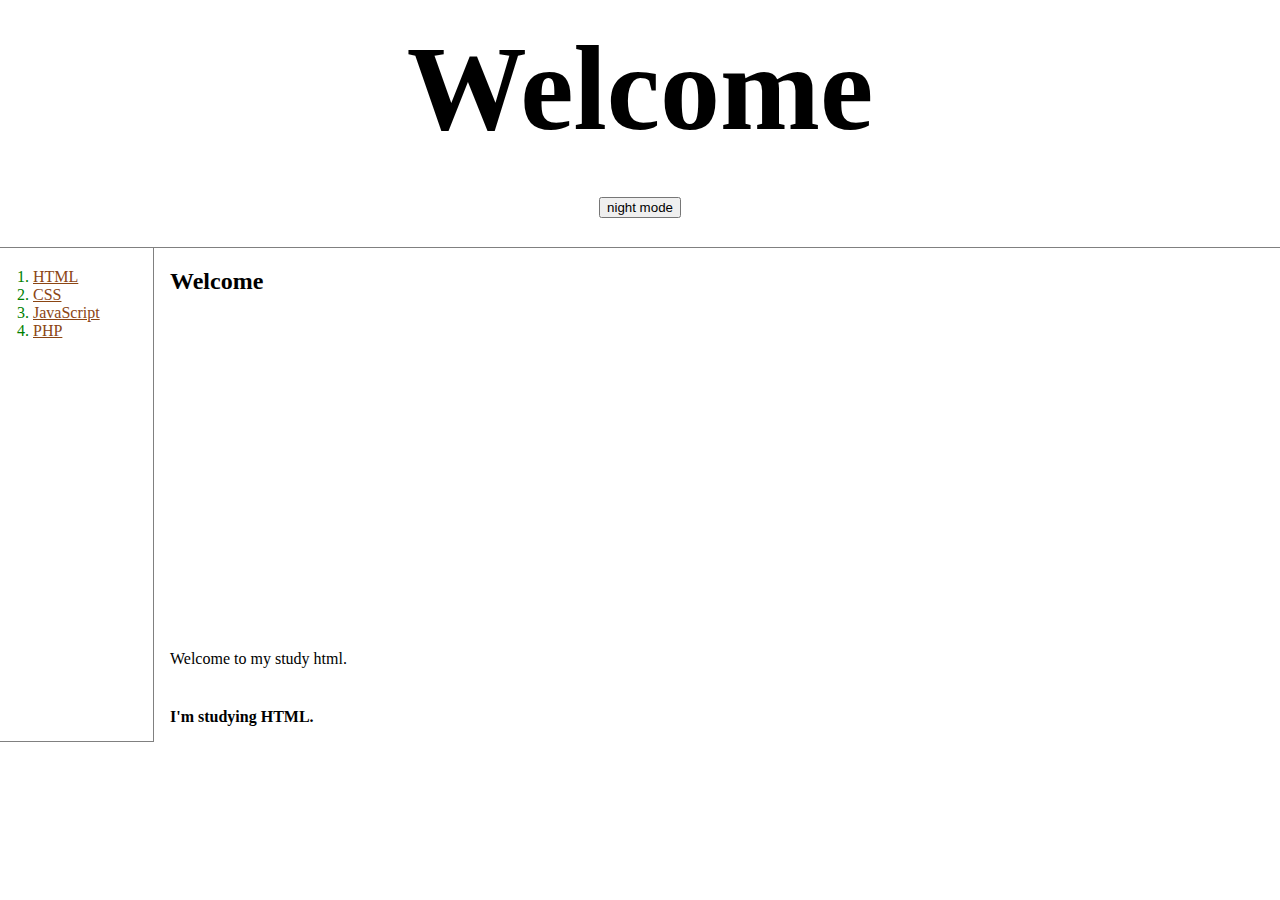
<file: index.html>
<!doctype html>
<html>
<head>
  <title>Home</title>
  <meta charset="utf-8">
  <!-- Global site tag (gtag.js) - Google Analytics -->
<script async src="https://www.googletagmanager.com/gtag/js?id=G-7KXD6E8F0W"></script>
<script>
  window.dataLayer = window.dataLayer || [];
  function gtag(){dataLayer.push(arguments);}
  gtag('js', new Date());

  gtag('config', 'G-7KXD6E8F0W');

  function nightDay_change(self) {
    var target = document.querySelector('body');
    var target2 = document.querySelector('a');
    if(self.value === 'night mode'){
    target.style.backgroundColor = 'black';
    target.style.color='white';
    target2.style.color='white';
    self.value = 'day mode';
    }
    else {
    target.style.backgroundColor = 'white';
    target.style.color='black';
    target2.style.color='black';
    self.value = 'night mode';
    }
  }
</script>
<link rel="stylesheet" href="./style.css">
<style>
  a {
    text-decoration: underline;
  }
  #grid a{
    color : saddlebrown;
  }
  li {
    color : green;
  }
</style>
</head>

<body>
  <div class="bottom-grid">
    <h1><a href="index.html" style="text-decoration : none">Welcome</a></h1>
    <input type="button" value="night mode" onclick="nightDay_change(this);">
  </div>
<div id="grid">
    <ol>
      <li><a href="1.html">HTML</a></li>
      <li><a href="2.html">CSS</a></li>
      <li><a href="3.html">JavaScript</a></li>
      <li><a href="4.html">PHP</a></li>

    </ol>
    <div id="article">
    <h2>Welcome</h2>
    <iframe width="560" height="315" src="https://www.youtube.com/embed/TKF55zsLEu4" title="YouTube video player" frameborder="0" allow="accelerometer; autoplay; clipboard-write; encrypted-media; gyroscope; picture-in-picture" allowfullscreen></iframe>
    <p>Welcome to my study html.</p>
    <p style="margin-top: 40px;"><strong>I'm studying HTML.</strong></p>
    <p>
    </div>
</div>
    <!--Start of Tawk.to Script-->
  <script type="text/javascript">
  var Tawk_API=Tawk_API||{}, Tawk_LoadStart=new Date();
  (function(){
  var s1=document.createElement("script"),s0=document.getElementsByTagName("script")[0];
  s1.async=true;
  s1.src='https://embed.tawk.to/61c037c480b2296cfdd28747/1fnbdjmln';
  s1.charset='UTF-8';
  s1.setAttribute('crossorigin','*');
  s0.parentNode.insertBefore(s1,s0);
  })();
  </script>
  <!--End of Tawk.to Script--></p>
</body>
</html>
</file>
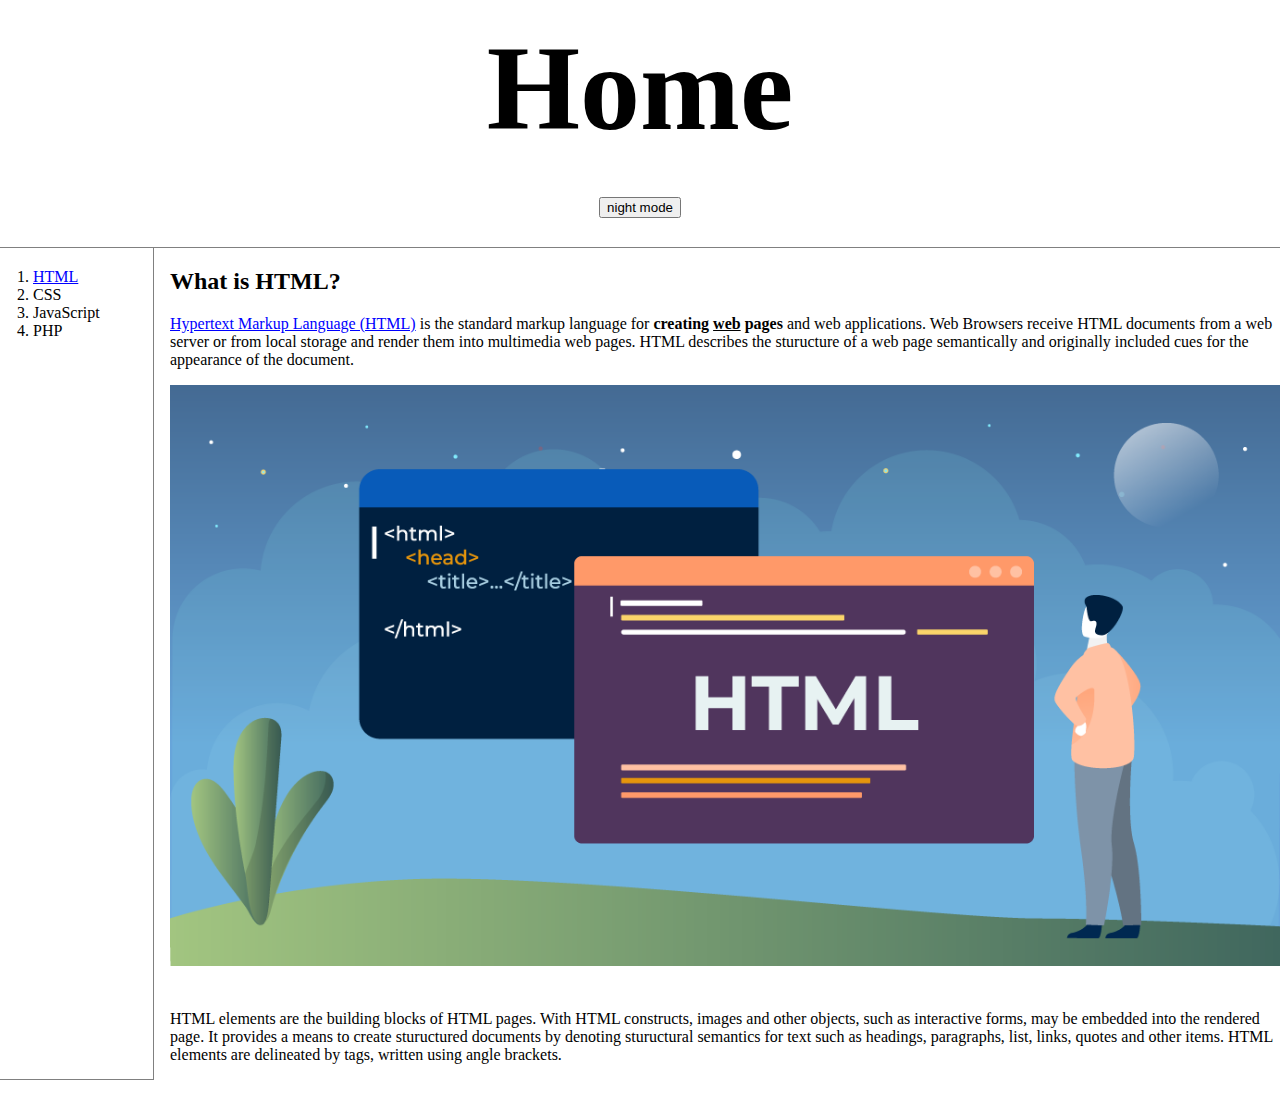
<file: 1.html>
<!doctype html>
<html>
<head>
  <title>What is HTML?</title>
  <meta charset="utf-8">
  <!-- Global site tag (gtag.js) - Google Analytics -->
<script async src="https://www.googletagmanager.com/gtag/js?id=G-7KXD6E8F0W"></script>
<script>
  window.dataLayer = window.dataLayer || [];
  function gtag(){dataLayer.push(arguments);}
  gtag('js', new Date());

  gtag('config', 'G-7KXD6E8F0W');
  function setColor(target, color) {
    var temp = document.querySelectorAll(target);
    i = 0;
    while (i<temp.length) {
      temp[i].style.color = color;
      i=i+1;
  }
}
  function nightDay_change(self) {
    var target = document.querySelector('body');
    if(self.value === 'night mode'){
      target.style.backgroundColor = 'black';
      setColor('body','white');
      setColor('a','white');
      self.value = 'day mode';
      setColor('.passive', 'white');
      setColor('.active', 'deepskyblue');
    } else {
      target.style.backgroundColor = 'white';
      setColor('body','black');
      setColor('a','black');
      self.value = 'night mode';
      setColor('.passive', 'black');
      setColor('.active', 'blue');
    }
  }
</script>
<link rel="stylesheet" href="./style.css">
</head>
<body>
  <div class="bottom-grid">
    <h1><a href="index.html" style="text-decoration : none">Home</a></h1>
    <input type="button" value="night mode" onclick="nightDay_change(this);">
  </div>
<div id = "grid">
  <ol>
    <li><a href="1.html" class="active">HTML</a></li>
    <li><a href="2.html" class="passive">CSS</a></li>
    <li><a href="3.html" class="passive">JavaScript</a></li>
    <li><a href="4.html" class="passive">PHP</a></li>
  </ol>
<div id = "article">
  <h2>What is HTML?</h2>
  <p><a href="http://www.w3.org/TR/html5/" target="_blank" title = "html5 specification" class = "active">Hypertext Markup Language (HTML)</a> is the standard markup language for <strong>creating <u>web</u> pages</strong> and web applications. Web Browsers receive HTML documents from a web server or from local storage and render them into multimedia web pages.
  HTML describes the sturucture of a web page semantically and originally
  included cues for the appearance of the document.</p>
  <img src="./image.jpeg" width="100%">
  <p style="margin-top: 40px;">HTML elements are the building blocks of HTML pages. With HTML constructs, images
  and other objects, such as interactive forms, may be embedded into the rendered page.
  It provides a means to create stuructured documents by denoting stuructural semantics for text such as headings, paragraphs, list, links, quotes and other
  items. HTML elements are delineated by tags, written using angle brackets.</p>
  <p>
</div>
</div>
    <div id="disqus_thread"></div>
  <script>
      /**
      *  RECOMMENDED CONFIGURATION VARIABLES: EDIT AND UNCOMMENT THE SECTION BELOW TO INSERT DYNAMIC VALUES FROM YOUR PLATFORM OR CMS.
      *  LEARN WHY DEFINING THESE VARIABLES IS IMPORTANT: https://disqus.com/admin/universalcode/#configuration-variables    */
      /*
      var disqus_config = function () {
      this.page.url = PAGE_URL;  // Replace PAGE_URL with your page's canonical URL variable
      this.page.identifier = PAGE_IDENTIFIER; // Replace PAGE_IDENTIFIER with your page's unique identifier variable
      };
      */
      (function() { // DON'T EDIT BELOW THIS LINE
      var d = document, s = d.createElement('script');
      s.src = 'https://web1-iaf3iqoup7.disqus.com/embed.js';
      s.setAttribute('data-timestamp', +new Date());
      (d.head || d.body).appendChild(s);
      })();
  </script>
  <noscript>Please enable JavaScript to view the <a href="https://disqus.com/?ref_noscript">comments powered by Disqus.</a></noscript></p>

  <p>
    <!--Start of Tawk.to Script-->
  <script type="text/javascript">
  var Tawk_API=Tawk_API||{}, Tawk_LoadStart=new Date();
  (function(){
  var s1=document.createElement("script"),s0=document.getElementsByTagName("script")[0];
  s1.async=true;
  s1.src='https://embed.tawk.to/61c037c480b2296cfdd28747/1fnbdjmln';
  s1.charset='UTF-8';
  s1.setAttribute('crossorigin','*');
  s0.parentNode.insertBefore(s1,s0);
  })();
  </script>
  <!--End of Tawk.to Script--></p>
</body>
</html>
</file>
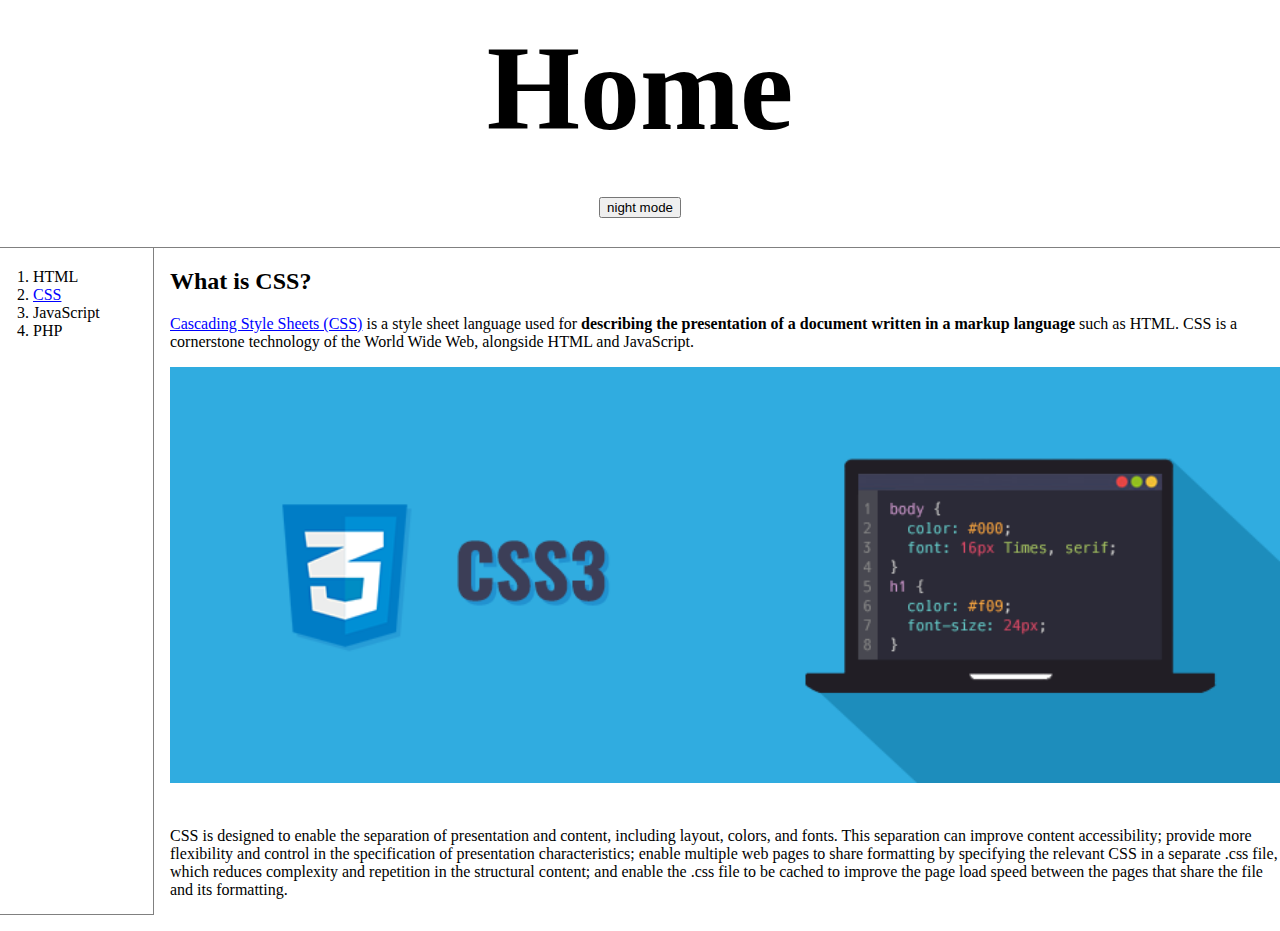
<file: 2.html>
<!doctype html>
<html>
<head>
  <title>What is CSS?</title>
  <meta charset="utf-8">
  <!-- Global site tag (gtag.js) - Google Analytics -->
<script async src="https://www.googletagmanager.com/gtag/js?id=G-7KXD6E8F0W"></script>
<script>
  window.dataLayer = window.dataLayer || [];
  function gtag(){dataLayer.push(arguments);}
  gtag('js', new Date());

  gtag('config', 'G-7KXD6E8F0W');

  function setColor(target, color) {
    var temp = document.querySelectorAll(target);
    i = 0;
    while (i<temp.length) {
      temp[i].style.color = color;
      i=i+1;
  }
}
  function nightDay_change(self) {
    var target = document.querySelector('body');
    if(self.value === 'night mode'){
      target.style.backgroundColor = 'black';
      setColor('body','white');
      setColor('a','white');
      self.value = 'day mode';
      setColor('.passive', 'white');
      setColor('.active', 'deepskyblue');
    } else {
      target.style.backgroundColor = 'white';
      setColor('body','black');
      setColor('a','black');
      self.value = 'night mode';
      setColor('.passive', 'black');
      setColor('.active', 'blue');
    }
  }
</script>
<link rel="stylesheet" href="./style.css">
</head>
<body>
  <div class="bottom-grid">
    <h1><a href="index.html" style="text-decoration : none">Home</a></h1>
    <input type="button" value="night mode" onclick="nightDay_change(this);">
  </div>
  <div id="grid">
  <ol>
    <li><a href="1.html" class="passive">HTML</a></li>
    <li><a href="2.html" class="active">CSS</a></li>
    <li><a href="3.html" class="passive">JavaScript</a></li>
    <li><a href="4.html" class="passive">PHP</a></li>
  </ol>
  <div id="article">
  <h2>What is CSS?</h2>
  <p><a href="https://www.w3.org/Style/CSS/specs.en.html" target="_blank" title = "css specification" class = "active">Cascading Style Sheets (CSS)</a> is a style sheet language used for <strong>describing the presentation of a document written in a markup language</strong> such as HTML. CSS is a cornerstone technology of the World Wide Web, alongside HTML and JavaScript.</p>
  <img src="./image1.jpeg" width="100%">
  <p style="margin-top: 40px;">
  CSS is designed to enable the separation of presentation and content, including layout, colors, and fonts. This separation can improve content accessibility; provide more flexibility and control in the specification of presentation characteristics; enable multiple web pages to share formatting by specifying the relevant CSS in a separate .css file, which reduces complexity and repetition in the structural content; and enable the .css file to be cached to improve the page load speed between the pages that share the file and its formatting.</p>

  <p>
  </div>
  </div>
    <div id="disqus_thread"></div>
  <script>
      /**
      *  RECOMMENDED CONFIGURATION VARIABLES: EDIT AND UNCOMMENT THE SECTION BELOW TO INSERT DYNAMIC VALUES FROM YOUR PLATFORM OR CMS.
      *  LEARN WHY DEFINING THESE VARIABLES IS IMPORTANT: https://disqus.com/admin/universalcode/#configuration-variables    */
      /*
      var disqus_config = function () {
      this.page.url = PAGE_URL;  // Replace PAGE_URL with your page's canonical URL variable
      this.page.identifier = PAGE_IDENTIFIER; // Replace PAGE_IDENTIFIER with your page's unique identifier variable
      };
      */
      (function() { // DON'T EDIT BELOW THIS LINE
      var d = document, s = d.createElement('script');
      s.src = 'https://web1-iaf3iqoup7.disqus.com/embed.js';
      s.setAttribute('data-timestamp', +new Date());
      (d.head || d.body).appendChild(s);
      })();
  </script>
  <noscript>Please enable JavaScript to view the <a href="https://disqus.com/?ref_noscript">comments powered by Disqus.</a></noscript></p>
  <p>
    <!--Start of Tawk.to Script-->
  <script type="text/javascript">
  var Tawk_API=Tawk_API||{}, Tawk_LoadStart=new Date();
  (function(){
  var s1=document.createElement("script"),s0=document.getElementsByTagName("script")[0];
  s1.async=true;
  s1.src='https://embed.tawk.to/61c037c480b2296cfdd28747/1fnbdjmln';
  s1.charset='UTF-8';
  s1.setAttribute('crossorigin','*');
  s0.parentNode.insertBefore(s1,s0);
  })();
  </script>
  <!--End of Tawk.to Script--></p>
</body>
</html>
</file>
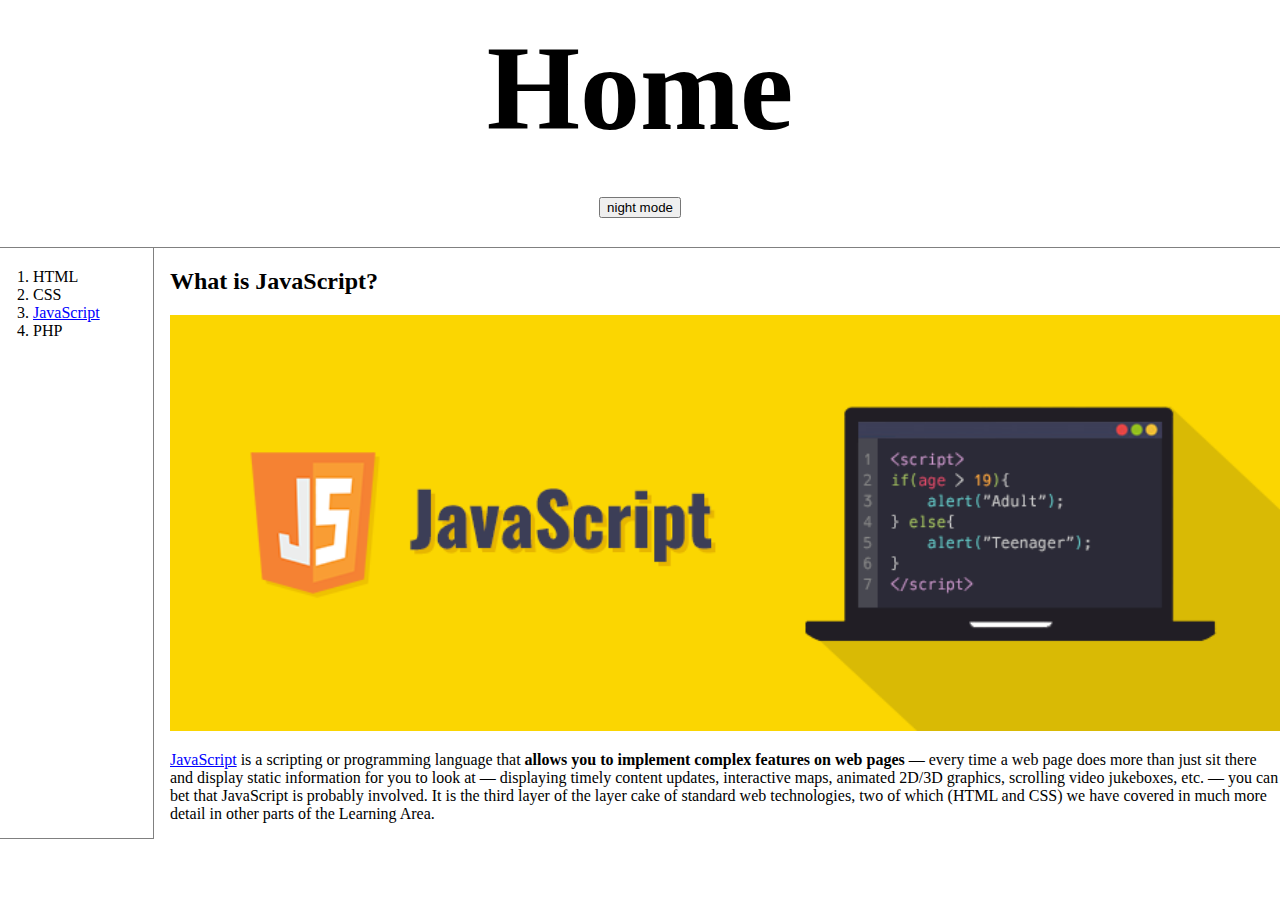
<file: 3.html>
<!doctype html>
<html>
<head>
  <title>What is JavaScript?</title>
  <meta charset="utf-8">
  <!-- Global site tag (gtag.js) - Google Analytics -->
<script async src="https://www.googletagmanager.com/gtag/js?id=G-7KXD6E8F0W"></script>
<script>
  window.dataLayer = window.dataLayer || [];
  function gtag(){dataLayer.push(arguments);}
  gtag('js', new Date());

  gtag('config', 'G-7KXD6E8F0W');

  function setColor(target, color) {
    var temp = document.querySelectorAll(target);
    i = 0;
    while (i<temp.length) {
      temp[i].style.color = color;
      i=i+1;
  }
}
  function nightDay_change(self) {
    var target = document.querySelector('body');
    if(self.value === 'night mode'){
      target.style.backgroundColor = 'black';
      setColor('body','white');
      setColor('a','white');
      self.value = 'day mode';
      setColor('.passive', 'white');
      setColor('.active', 'deepskyblue');
    } else {
      target.style.backgroundColor = 'white';
      setColor('body','black');
      setColor('a','black');
      self.value = 'night mode';
      setColor('.passive', 'black');
      setColor('.active', 'blue');
    }
  }
</script>
<link rel="stylesheet" href="./style.css">
</head>
<body>
  <div class="bottom-grid">
    <h1><a href="index.html" style="text-decoration : none">Home</a></h1>
    <input type="button" value="night mode" onclick="nightDay_change(this);">
  </div>
  <div id="grid">
  <ol>
    <li><a href="1.html" class="passive">HTML</a></li>
    <li><a href="2.html" class="passive">CSS</a></li>
    <li><a href="3.html" class="active">JavaScript</a></li>
    <li><a href="4.html" class="passive">PHP</a></li>
  </ol>
  <div id="article">
  <h2>What is JavaScript?</h2>
  <img src="./image2.jpeg" width="100%">
  <p><a href="https://www.w3resource.com/javascript/introduction/ECMA-and-javascript.php" target="_blank" title = "JavaScript and ECMA Specification" class = "active" >JavaScript</a> is a scripting or programming language that <strong>allows you to implement complex features on web pages</strong> — every time a web page does more than just sit there and display static information for you to look at — displaying timely content updates, interactive maps, animated 2D/3D graphics, scrolling video jukeboxes, etc. — you can bet that JavaScript is probably involved. It is the third layer of the layer cake of standard web technologies, two of which (HTML and CSS) we have covered in much more detail in other parts of the Learning Area.</p>

  <p>
  </div>
  </div>
    <div id="disqus_thread"></div>
  <script>
      /**
      *  RECOMMENDED CONFIGURATION VARIABLES: EDIT AND UNCOMMENT THE SECTION BELOW TO INSERT DYNAMIC VALUES FROM YOUR PLATFORM OR CMS.
      *  LEARN WHY DEFINING THESE VARIABLES IS IMPORTANT: https://disqus.com/admin/universalcode/#configuration-variables    */
      /*
      var disqus_config = function () {
      this.page.url = PAGE_URL;  // Replace PAGE_URL with your page's canonical URL variable
      this.page.identifier = PAGE_IDENTIFIER; // Replace PAGE_IDENTIFIER with your page's unique identifier variable
      };
      */
      (function() { // DON'T EDIT BELOW THIS LINE
      var d = document, s = d.createElement('script');
      s.src = 'https://web1-iaf3iqoup7.disqus.com/embed.js';
      s.setAttribute('data-timestamp', +new Date());
      (d.head || d.body).appendChild(s);
      })();
  </script>
  <noscript>Please enable JavaScript to view the <a href="https://disqus.com/?ref_noscript">comments powered by Disqus.</a></noscript>
</p>
<p>
  <!--Start of Tawk.to Script-->
<script type="text/javascript">
var Tawk_API=Tawk_API||{}, Tawk_LoadStart=new Date();
(function(){
var s1=document.createElement("script"),s0=document.getElementsByTagName("script")[0];
s1.async=true;
s1.src='https://embed.tawk.to/61c037c480b2296cfdd28747/1fnbdjmln';
s1.charset='UTF-8';
s1.setAttribute('crossorigin','*');
s0.parentNode.insertBefore(s1,s0);
})();
</script>
<!--End of Tawk.to Script--></p>

</html>
</file>
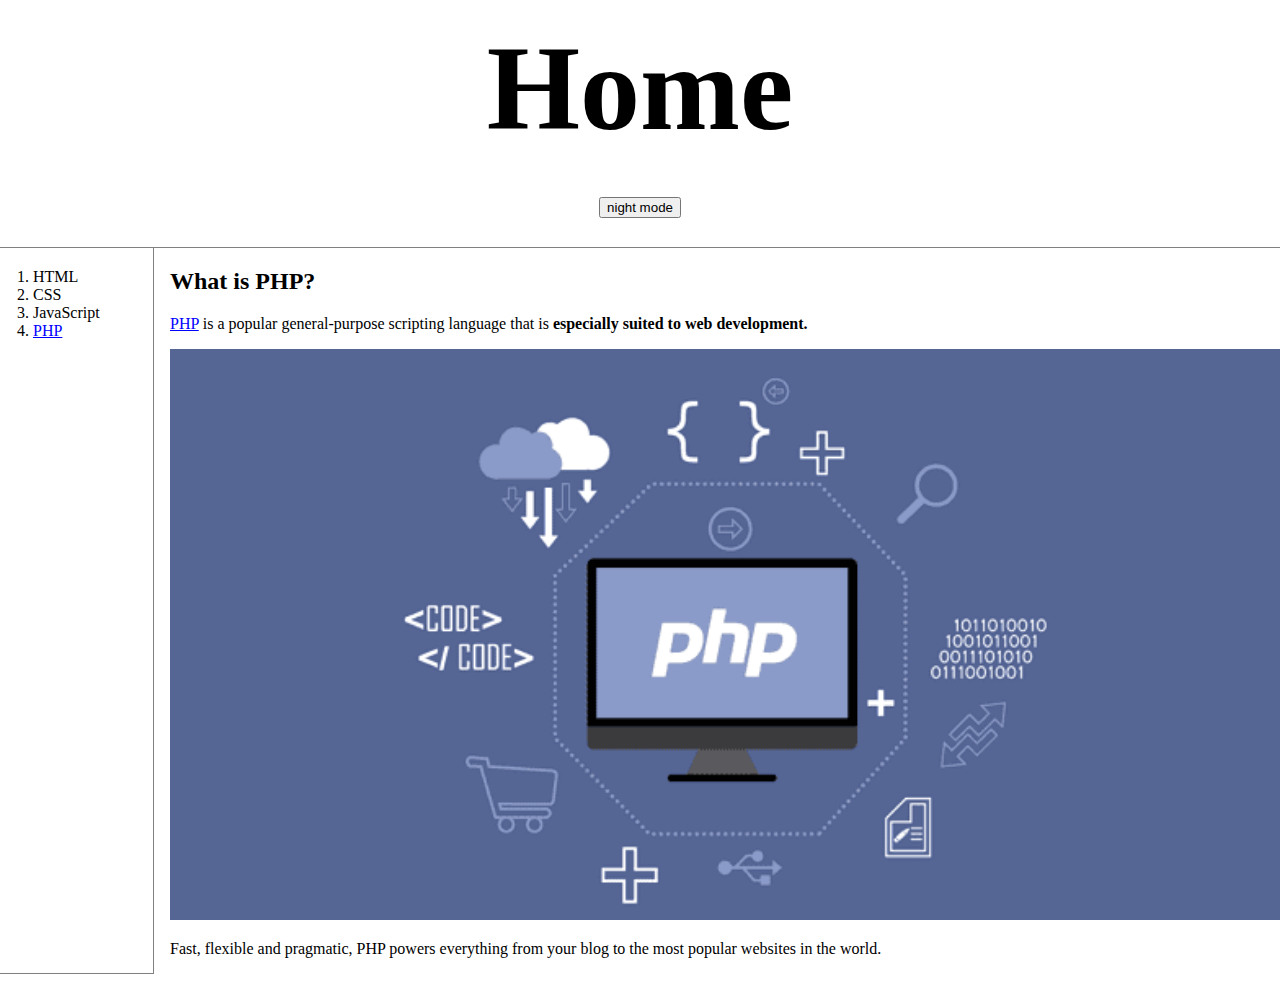
<file: 4.html>
<!doctype html>
<html>
<head>
  <title>What is PHP?</title>
  <meta charset="utf-8">
  <!-- Global site tag (gtag.js) - Google Analytics -->
<script async src="https://www.googletagmanager.com/gtag/js?id=G-7KXD6E8F0W"></script>
<script>
  window.dataLayer = window.dataLayer || [];
  function gtag(){dataLayer.push(arguments);}
  gtag('js', new Date());

  gtag('config', 'G-7KXD6E8F0W');

  function setColor(target, color) {
    var temp = document.querySelectorAll(target);
    i = 0;
    while (i<temp.length) {
      temp[i].style.color = color;
      i=i+1;
  }
}
  function nightDay_change(self) {
    var target = document.querySelector('body');
    if(self.value === 'night mode'){
      target.style.backgroundColor = 'black';
      setColor('body','white');
      setColor('a','white');
      self.value = 'day mode';
      setColor('.passive', 'white');
      setColor('.active', 'deepskyblue');
    } else {
      target.style.backgroundColor = 'white';
      setColor('body','black');
      setColor('a','black');
      self.value = 'night mode';
      setColor('.passive', 'black');
      setColor('.active', 'blue');
    }
  }
</script>
<link rel="stylesheet" href="./style.css">
</head>
<body>
  <div class="bottom-grid">
    <h1><a href="index.html" style="text-decoration : none">Home</a></h1>
    <input type="button" value="night mode" onclick="nightDay_change(this);">
  </div>
  <div id="grid">
  <ol>
    <li><a href="1.html" class="passive">HTML</a></li>
    <li><a href="2.html" class="passive">CSS</a></li>
    <li><a href="3.html" class="passive">JavaScript</a></li>
    <li><a href="4.html" class="active">PHP</a></li>
  </ol>
  <div id="article">
  <h2>What is PHP?</h2>
  <p><a href="https://phplang.org/" target="_blank" title = "PHP Specification" class = "active" >PHP</a> is a popular general-purpose scripting language that is <strong> especially suited to web development.</strong></p>
  <img src="./image4.jpeg" width="100%">
  <p>Fast, flexible and pragmatic, PHP powers everything from your blog to the most popular websites in the world.</p>

  <p>
  </div>
  </div>
    <div id="disqus_thread"></div>
  <script>
      /**
      *  RECOMMENDED CONFIGURATION VARIABLES: EDIT AND UNCOMMENT THE SECTION BELOW TO INSERT DYNAMIC VALUES FROM YOUR PLATFORM OR CMS.
      *  LEARN WHY DEFINING THESE VARIABLES IS IMPORTANT: https://disqus.com/admin/universalcode/#configuration-variables    */
      /*
      var disqus_config = function () {
      this.page.url = PAGE_URL;  // Replace PAGE_URL with your page's canonical URL variable
      this.page.identifier = PAGE_IDENTIFIER; // Replace PAGE_IDENTIFIER with your page's unique identifier variable
      };
      */
      (function() { // DON'T EDIT BELOW THIS LINE
      var d = document, s = d.createElement('script');
      s.src = 'https://web1-iaf3iqoup7.disqus.com/embed.js';
      s.setAttribute('data-timestamp', +new Date());
      (d.head || d.body).appendChild(s);
      })();
  </script>
  <noscript>Please enable JavaScript to view the <a href="https://disqus.com/?ref_noscript">comments powered by Disqus.</a></noscript>
</p>
<p>
  <!--Start of Tawk.to Script-->
<script type="text/javascript">
var Tawk_API=Tawk_API||{}, Tawk_LoadStart=new Date();
(function(){
var s1=document.createElement("script"),s0=document.getElementsByTagName("script")[0];
s1.async=true;
s1.src='https://embed.tawk.to/61c037c480b2296cfdd28747/1fnbdjmln';
s1.charset='UTF-8';
s1.setAttribute('crossorigin','*');
s0.parentNode.insertBefore(s1,s0);
})();
</script>
<!--End of Tawk.to Script--></p>

</html>
</file>
<file: style.css>
a {
  color : black;
  text-decoration: none;
}
.bottom-grid {
  font-size: 60px;
  text-align: center;
  border-bottom:1px solid gray;
  margin:0;
  padding:20px;
}
.bottom-grid h1 {
margin : 0px;
}
body {
  margin:0;
}
.passive1 {
  text-decoration: none;
}
.passive2 {
  text-decoration: none;
}
.passive3 {
  text-decoration: none;
}
.active {
  color : blue; text-decoration : underline;
}
ol {
  border-bottom:1px solid gray;
  margin:0;
}
#article {
  padding-left : 20px;
}
@media(min-width:600px) {
  ol {
    border-right:1px solid gray;
    width:100px;
    margin:0;
    padding:20px;
    padding-left:33px;
  }
#grid {
  display: grid;
  grid-template-columns: 150px 1fr;
}
#article {
  padding-left : 20px;
}

}
</file>
